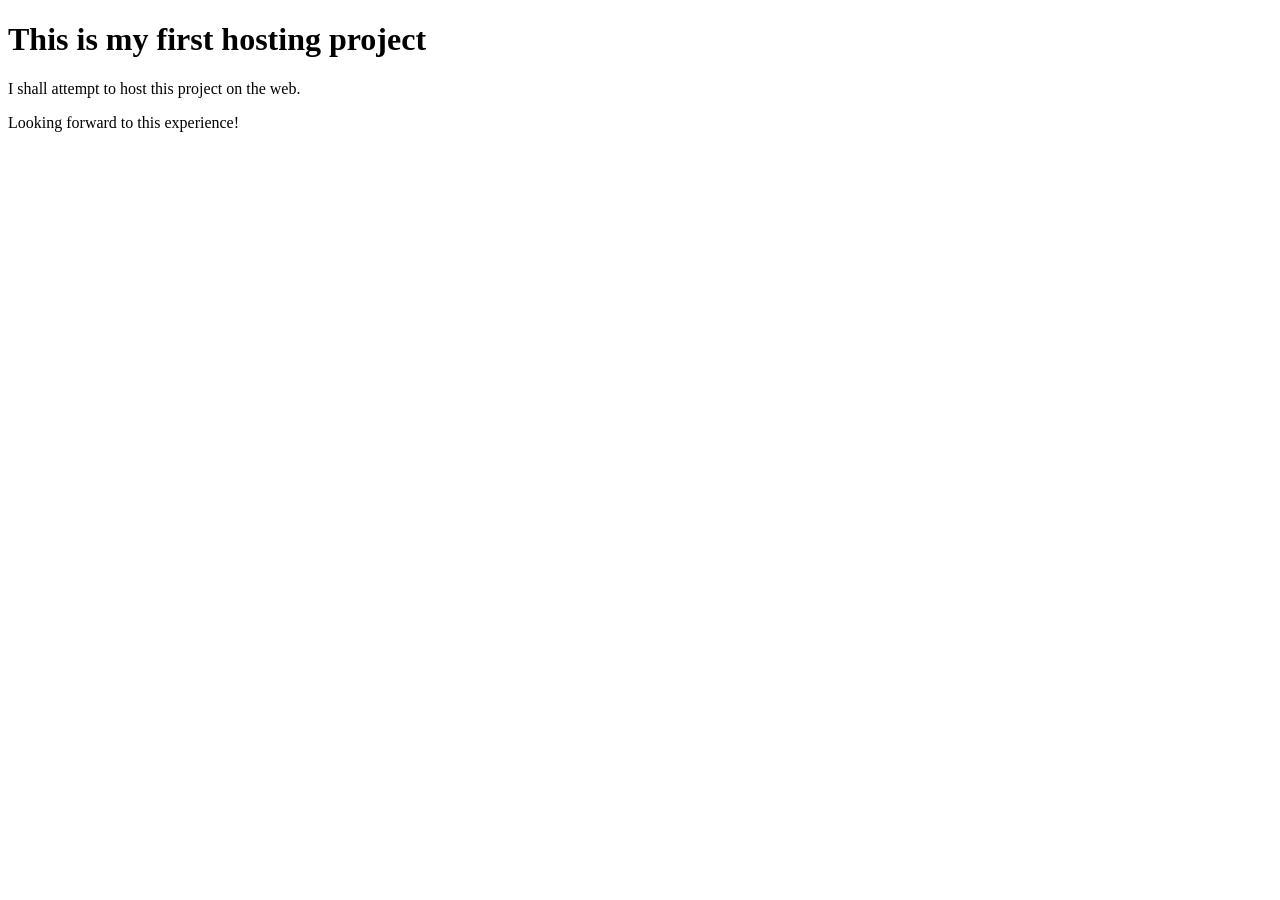
<file: basic_host/templates/hello.html>
<!DOCTYPE html>
<html lang="en">
<head>
    <meta charset="UTF-8">
    <meta name="viewport" content="width=device-width, initial-scale=1.0">
    <title>Hello</title>
</head>
<body>

    <h1>This is my first hosting project</h1>
    <p>I shall attempt to host this project on the web.</p>
    <p>Looking forward to this experience!</p>
    
</body>
</html>
</file>
